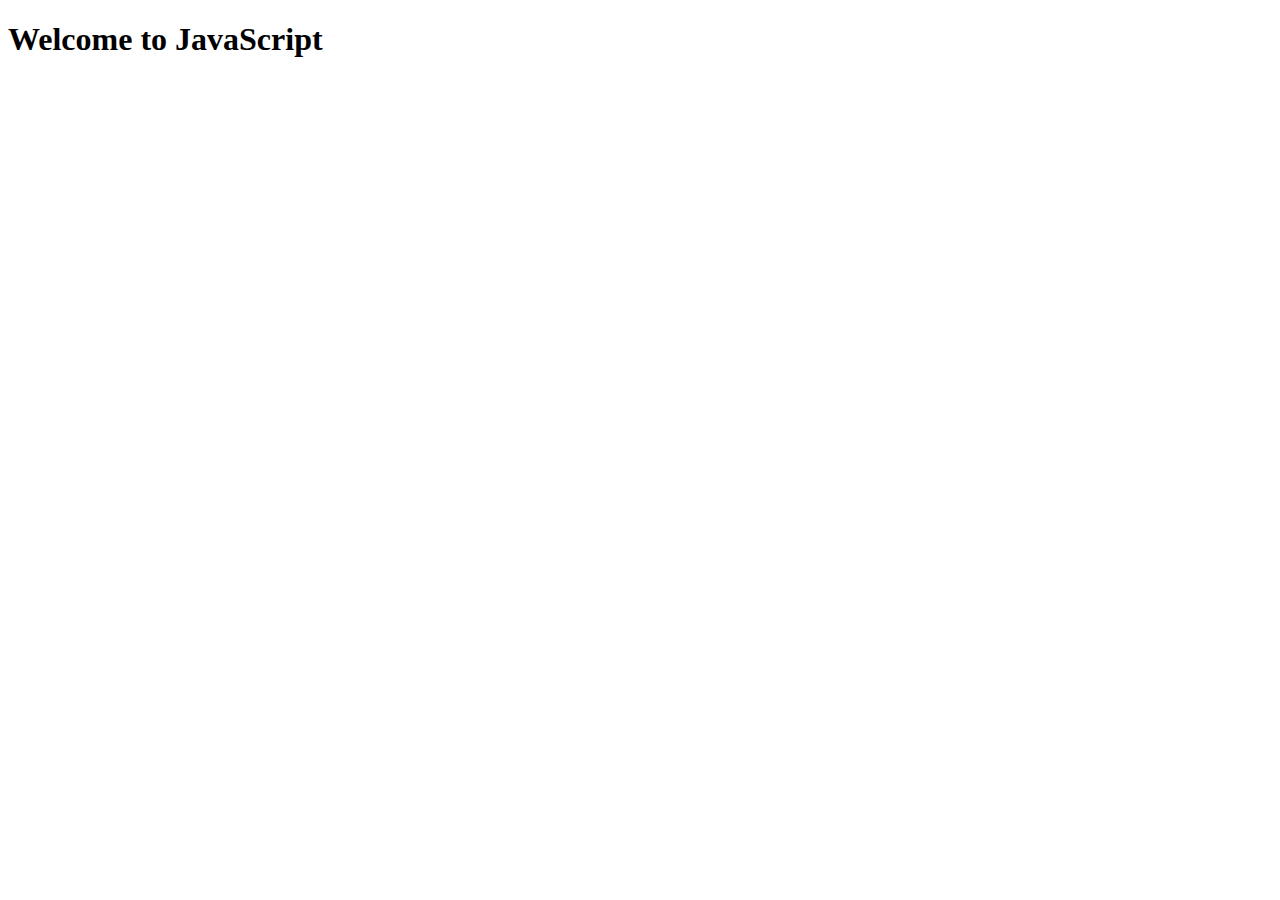
<file: alljava/java-arrays/index.html>
<!doctype html>
<html lang="en">
	<head>
		<meta charset="utf-8">
		<title>Welcome to Java!</title>
		<script src="js/script.js"></script>
	</head>
<body>
	<h1>Welcome to JavaScript</h1>
</body>
</html>
</file>
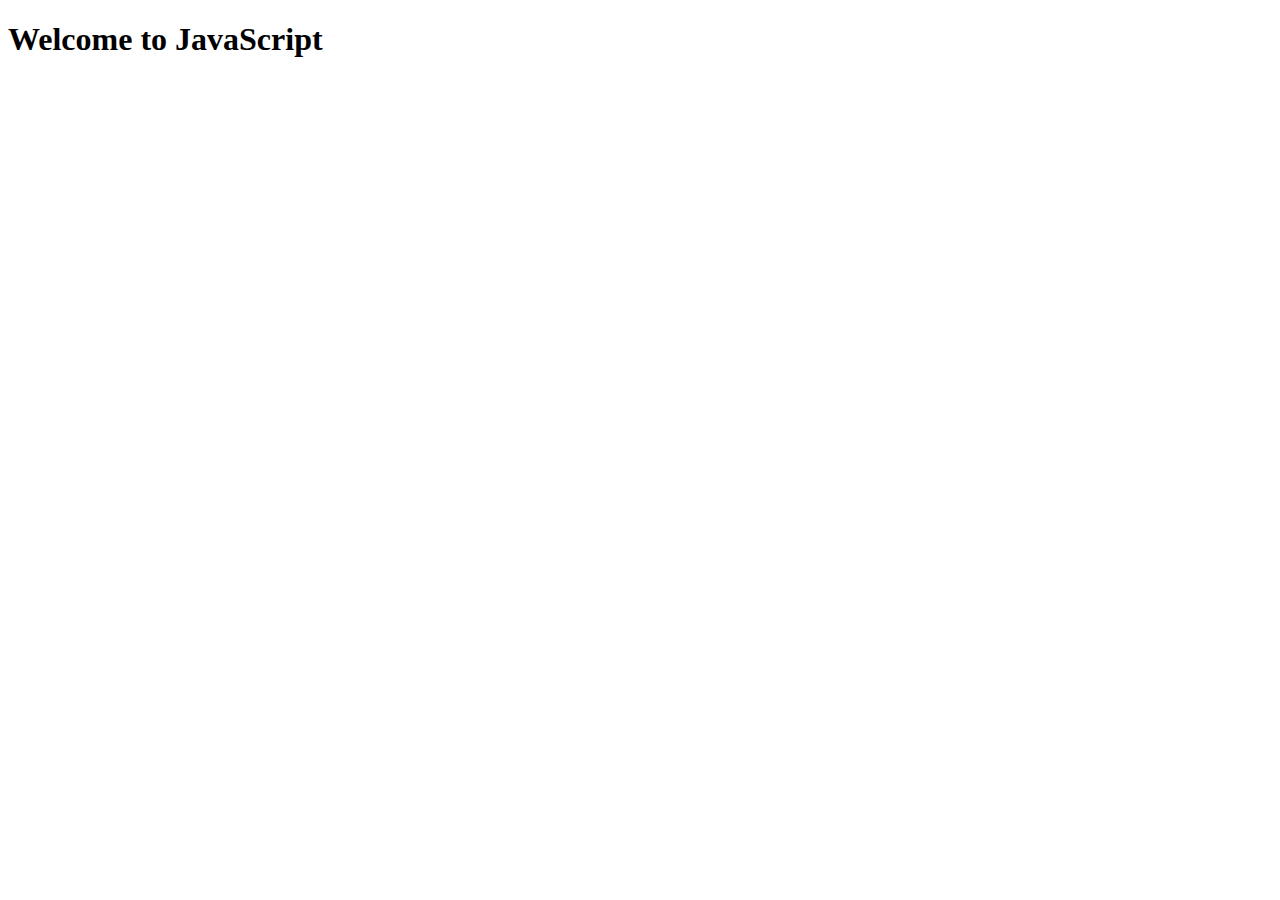
<file: alljava/java-fake-iife/index.html>
<!doctype html>
<html lang="en">
	<head>
		<meta charset="utf-8">
		<title>Welcome to Java!</title>
		<script src="js/script1.js"></script>
		<script src="js/script2.js"></script>
		<script src="js/app.js"></script>
	</head>
<body>
	<h1>Welcome to JavaScript</h1>
</body>
</html>
</file>
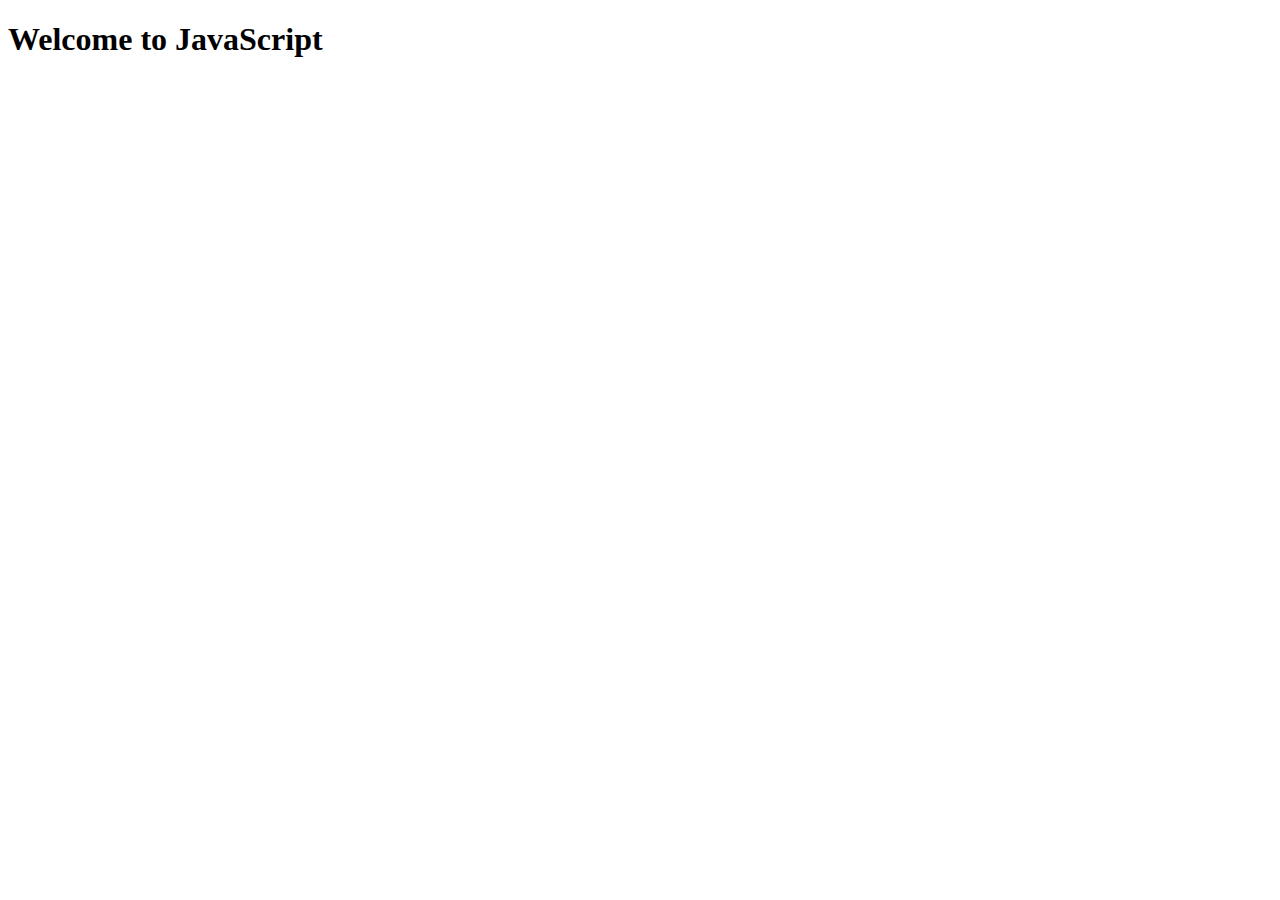
<file: alljava/java-intro/index.html>
<!doctype html>
<html lang="en">
	<head>
		<meta charset="utf-8">
		<title>Welcome to Java!</title>
		<script src="js/script.js"></script>
		<script>
		console.log(x);
		</script>
	</head>
<body>
	<h1>Welcome to JavaScript</h1>
	
	<script>
	console.log("right before body closing tag!");
	</script>
</body>
</html>
</file>
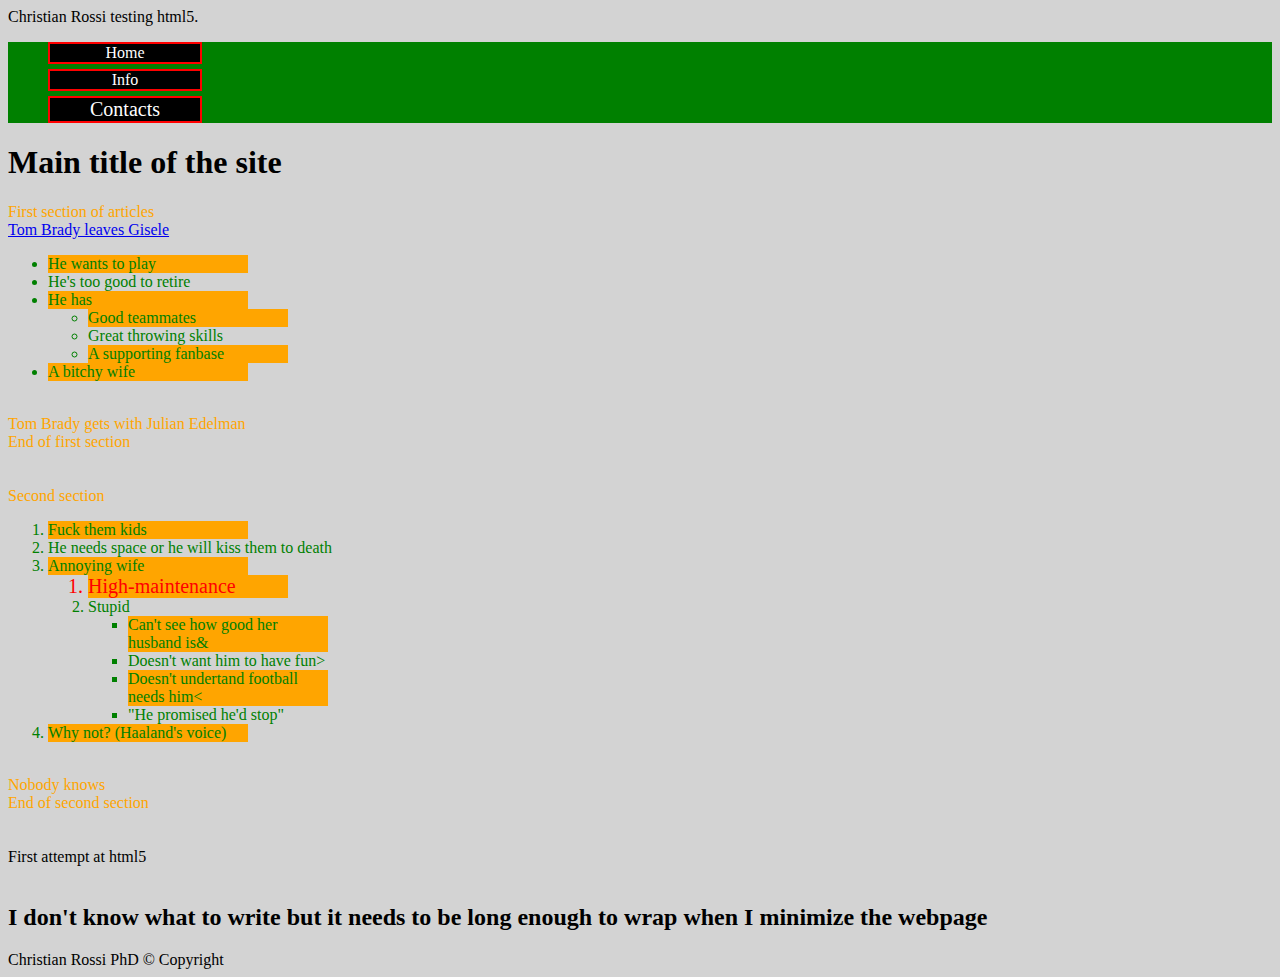
<file: autests/autest.html>
<!doctype html>
<html>
<head>
	<meta charset="utf8">
	<title>Testing html5</title>
<link rel="stylesheet" href="style.css">
<style>
nav li {
	list-style: none;
}
nav a:link, a:visited {
	text-decoration: none;
	background-color: black;
	color: white;
	border: 2px solid red;
	display: block;
	text-align: center;
	margin-bottom: 5px;
	width: 150px
}
nav a:hover, a:active {
	background-color: white;
	color: black;
}
nav li:nth-child(3) {
	font-size: 20px;
}
nav:hover li:nth-child(2) {
	font-size: 30px;
}
article li	{
	color: green;
}
section	{
	color: orange;
	font-size: 18;
}
article li:nth-child(odd) {
	background-color: orange;
	width: 200px
}
article li:nth-child(3):hover {
	background-color: purple;
	cursor: pointer;
}
</style>
</head>
<body>
	<header>
		Christian Rossi testing html5.
	<nav> 
		<ul class="Nav">
			<li><a href="autest.html">Home</a></li>
			<li><a href="Info.html">Info</a></li>
			<li><a href="Contacts.html">Contacts</a></li>
		</ul>
	</nav>
	</header>
	<h1>
		Main title of the site
	</h1>
	<section>
		First section of articles
		<br>
		<a href="https://google.com" target="_blank" title="Tom Brady leaves gisele">Tom Brady leaves Gisele</a>
		<article>
		<ul>
			<li>He wants to play</li>
			<li>He's too good to retire</li>
			<li>He has</li>
				<ul>
					<li>Good teammates</li>
					<li>Great throwing skills</li>
					<li>A supporting fanbase</li>
				</ul>
			<li>A bitchy wife</li>
		</ul>
		</article>
		<br>
		<article>Tom Brady gets with Julian Edelman</article>
		End of first section
		<br><br><br>
	</section>
	<section>
		Second section
		<br>
		<article>
		<ol>
			<li>Fuck them kids</li>
			<li>He needs space or he will kiss them to death</li>
			<li>Annoying wife</li>
				<ol>
					<li style="color: red; font-size: 20px;">High-maintenance</li>	<!-- Style in the line -->
					<li>Stupid</li>
						<ul>
							<!-- Insert text characters not supported in html or certain encodings(&, >, <, ") -->
							<li>Can't see how good her husband is&amp;</li>
							<li>Doesn't want him to have fun&gt;</li>
							<li>Doesn't undertand football needs him&lt;</li>
							<li>&quot;He promised he'd stop"</li>
						</ul>
				</ol>
			<li>Why not? (Haaland's voice)</li>
			</ol>
		</article>
		<br>
		<article>Nobody knows</article>
		End of second section
		<br><br><br>
	</section>
	<aside> First attempt at html5 </aside>
	<br>
	<!-- How to make sure a word doesn't wrap and copyright symbol -->
	<h2>I don't know what to write but it needs to be long enough to wrap when&nbsp;I&nbsp;minimize the webpage</h2>
	<footer> Christian&nbsp;Rossi&nbsp;PhD &copy; Copyright</footer>
</body>
</html>
</file>
<file: autests/style.css>
body {
	background-color: lightgray;
}
nav {
	background-color: green;
}
</file>
